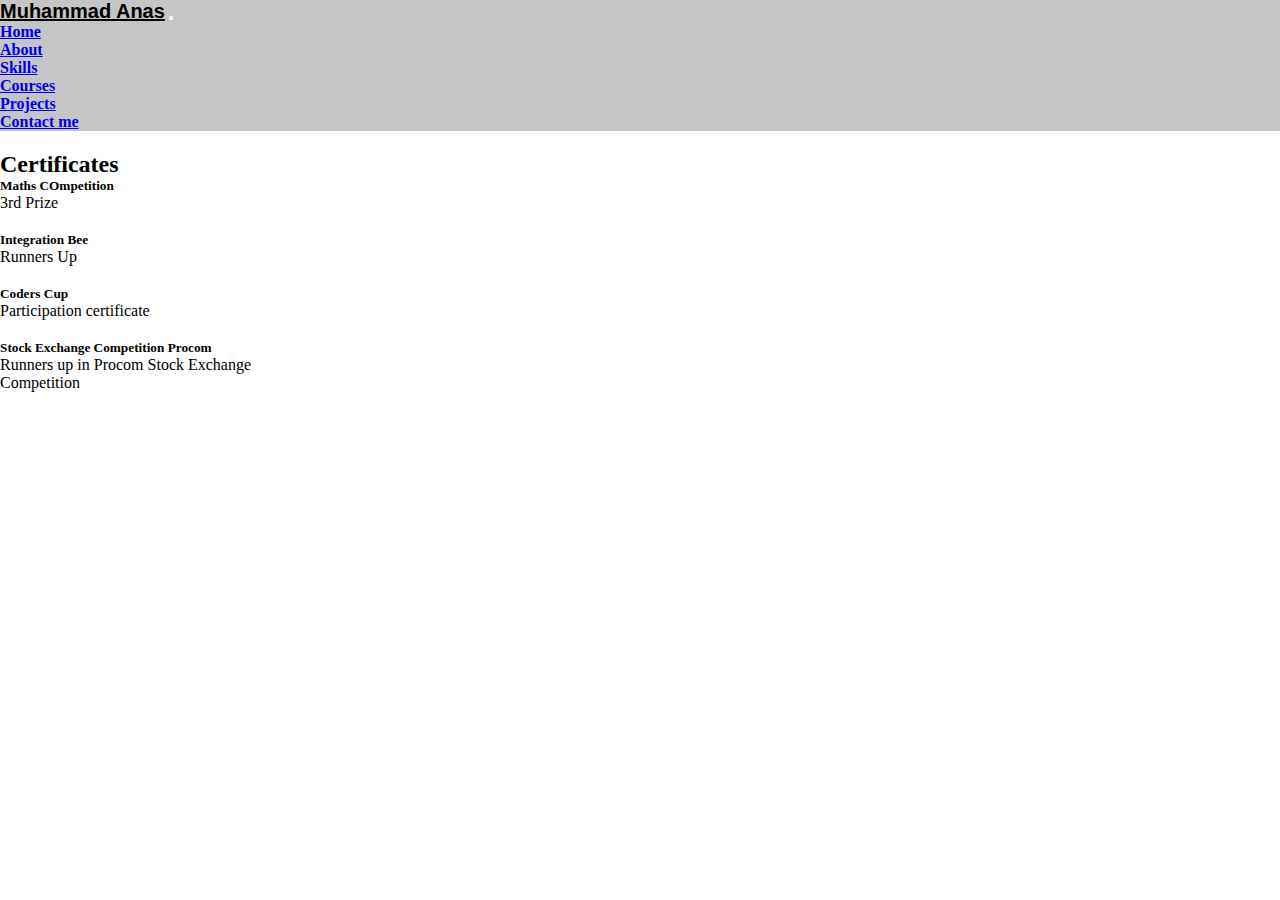
<file: certificates.html>
<!DOCTYPE html>
<html lang="en">

<head>
    <meta charset="UTF-8">
    <meta http-equiv="X-UA-Compatible" content="IE=edge">
    <meta name="viewport" content="width=device-width, initial-scale=1.0">
    <title>Muhammad Anas</title>
    <link rel="stylesheet" href="style.css">
    <link href="https://cdn.jsdelivr.net/npm/bootstrap@5.3.0/dist/css/bootstrap.min.css" rel="stylesheet" integrity="sha384-9ndCyUaIbzAi2FUVXJi0CjmCapSmO7SnpJef0486qhLnuZ2cdeRhO02iuK6FUUVM" crossorigin="anonymous">
    <script src="https://cdn.jsdelivr.net/npm/bootstrap@5.3.0/dist/js/bootstrap.bundle.min.js" integrity="sha384-geWF76RCwLtnZ8qwWowPQNguL3RmwHVBC9FhGdlKrxdiJJigb/j/68SIy3Te4Bkz" crossorigin="anonymous"></script>
    <link rel="stylesheet" href="https://cdnjs.cloudflare.com/ajax/libs/font-awesome/6.4.0/css/all.min.css" integrity="sha512-iecdLmaskl7CVkqkXNQ/ZH/XLlvWZOJyj7Yy7tcenmpD1ypASozpmT/E0iPtmFIB46ZmdtAc9eNBvH0H/ZpiBw==" crossorigin="anonymous" referrerpolicy="no-referrer"
    />

</head>

<body>
    <nav class="navbar navbar-expand-lg text-uppercase">
        <div class="container-fluid ">
            <a class="navbar-brand font-weight-bold" href="#">Muhammad Anas</a>
            <button class="navbar-toggler" type="button" data-bs-toggle="collapse" data-bs-target="#navbarNav" aria-controls="navbarNav" aria-expanded="false" aria-label="Toggle navigation">
            <span class="navbar-toggler-icon"></span>
          </button>
            <div class="collapse navbar-collapse" id="navbarNav">
                <ul class="navbar-nav myclass">
                    <li class="nav-item">
                        <a class="nav-link active px-lg-4 rounded" aria-current="page" href="#">Home</a>
                    </li>
                    <li class="nav-item">
                        <a class="nav-link px-lg-4 rounded" href="#about">About</a>
                    </li>
                    <li class="nav-item">
                        <a class="nav-link px-lg-4 rounded" href="#skills">Skills</a>
                    </li>
                    <li class="nav-item">
                        <a class="nav-link px-lg-4 rounded" href="#courses">Courses</a>
                    </li>
                    <li class="nav-item">
                        <a class="nav-link px-lg-4 rounded" href="projects.html">Projects</a>
                    </li>
                    <li class="nav-item">
                        <a class="nav-link px-lg-4 rounded" href="#contact">Contact me</a>
                    </li>

                </ul>
            </div>
        </div>
    </nav>

   <div class="container">

    <h2 class="text-center fw-bold my-projects">Certificates</h2>

   <div class="row mt-4">

    <div class="col-lg-4" >
        <div class="card" style="width: 18rem;">
            <div class="card-body">
              <h5 class="card-title">Maths COmpetition</h5>
              <p class="card-text">3rd Prize</p>
            </div>
          </div>
    </div>

    
    <div class="col-lg-4 project-card">
        <div class="card" style="width: 18rem;">
            <div class="card-body">
              <h5 class="card-title">Integration Bee</h5>
              <p class="card-text">Runners Up</p>
            </div>
          </div>
    </div>

    <div class="col-lg-4 ">
        <div class="card" style="width: 18rem;">
            <div class="card-body">
              <h5 class="card-title">Coders Cup</h5>
              <p class="card-text">Participation certificate</p>
            </div>
          </div>
    </div>

    <div class="col-lg-4">
        <div class="card" style="width: 18rem;">
            <div class="card-body">
              <h5 class="card-title">Stock Exchange Competition Procom </h5>
              <p class="card-text">Runners up in Procom Stock Exchange Competition</p>
            </div>
          </div>
    </div>





   </div>
</div>


</body>

</html>
</file>
<file: style.css>
* {
                    padding: 0;
                    margin: 0;
                    box-sizing: border-box;
                }
                
                body {
                    overflow-x: hidden;
                }
                
                .myclass {
                    margin-left: auto;
                    margin-right: 10px;
                }
                
                .my-projects{
                    margin-top: 20px;
                }
                .navbar {
                    background-color: #c5c5c5;
                }
                
                .nav-item {
                    color: black;
                    font-size: 1rem;
                    font-weight: 700;
                    cursor: pointer;
                    text-decoration: none;
                }
                
                .nav-link:hover {
                    color: white !important;
                    background-color: rgb(0, 0, 0);
                }
                
                .navbar-brand {
                    font-family: 'Lucida Sans', 'Lucida Sans Regular', 'Lucida Grande', 'Lucida Sans Unicode', Geneva, Verdana, sans-serif;
                    font-size: 1.25rem;
                    font-weight: 800;
                    color: black;
                    cursor: pointer;
                }
                
                .name {
                    font-size: 4rem;
                }
                
                .bg-image {
                    opacity: 0.9;
                }
                
                .abthead {
                    font-size: 3rem;
                    font-weight: 700;
                    text-decoration: underline;
                    text-decoration-color: rgb(94, 95, 95);
                }
                
                .abttext {
                    margin-left: 15px;
                    margin-right: 10px;
                    font-size: 1rem;
                    font-weight: 500;
                }
                
                .card {
                    margin-bottom: 20px;
                }
                
                .list-inline {
                    list-style: none;
                }
                
                .list-icons {
                    font-size: 2.5rem;
                }
                
                #skill-bars {
                    width: 50%;
                    margin: 0 auto;
                }
                
                .progress-bar {
                    background-image: linear-gradient( to right, #bfefff, #8dd2f3, #5fb4e8, #3594dc, #1874cd);
                }
                
                .cartext {
                    font-weight: 600;
                    color: black;
                }
                
                .carousel-control-prev-icon,
                .carousel-control-next-icon {
                    outline: black !important;
                    background-color: rgba(0, 0, 0, 0.3);
                    background-size: 100%, 100%;
                }
                
                .mylinks {
                    text-decoration: underline;
                    color: black;
                }
                
                @media only screen and (max-width: 767px) {
                    .card {
                        margin: 0 auto;
                        float: none;
                        margin-bottom: 10px;
                    }
                    .abthead {
                        font-size: 2rem;
                        font-weight: 700;
                    }
                }
</file>
